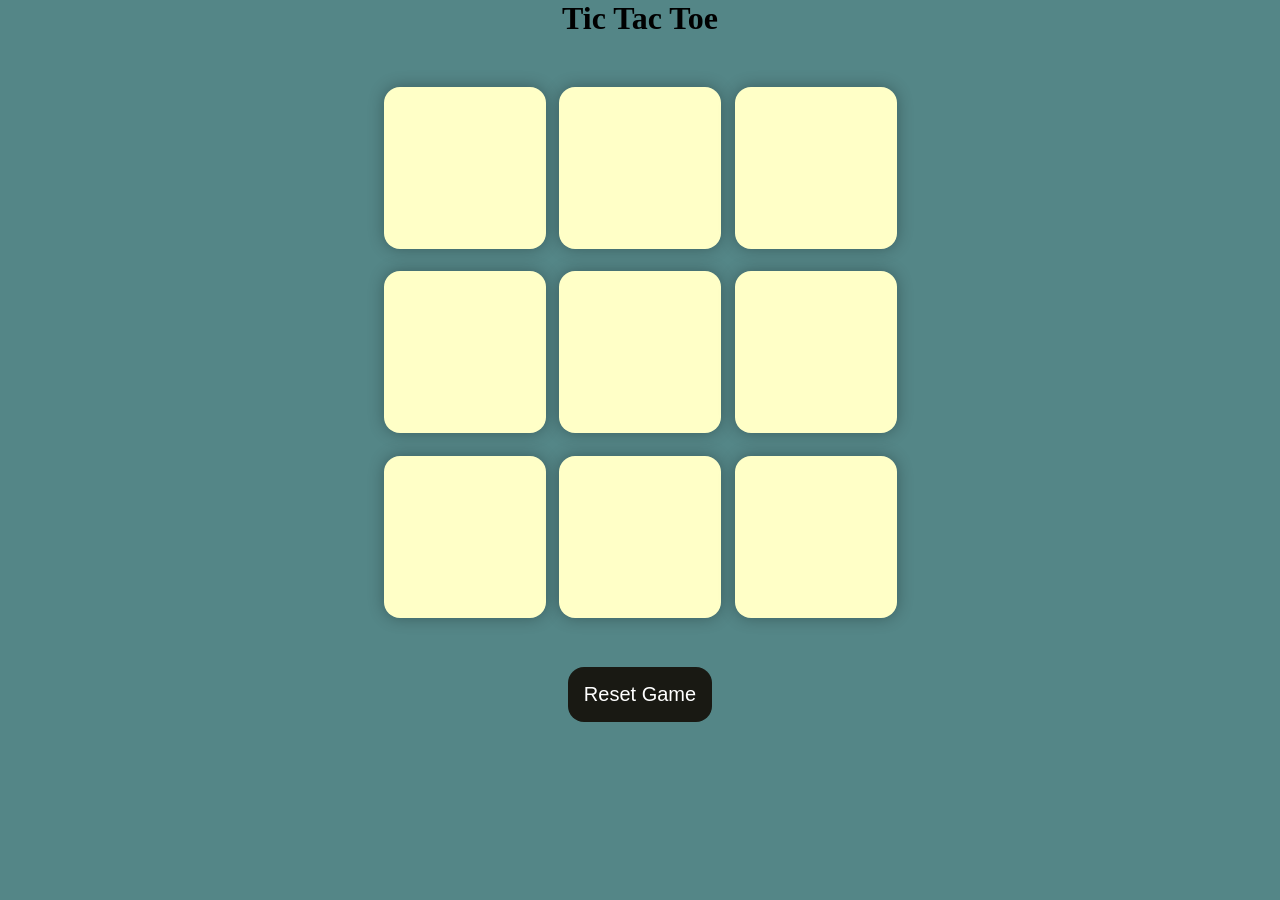
<file: TicTacToe/index.html>
<!DOCTYPE html>
<html lang="en">
  <head>
    <meta charset="UTF-8" />
    <meta name="viewport" content="width=device-width, initial-scale=1.0" />
    <title>Tic-Tac-Toe Game</title>
    <link rel="stylesheet" href="style.css" />
  </head>
  <body>
    <div class="msg-container hide">
      <p id="msg">Winner</p>
      <button id="new-btn">New Game</button>
    </div>
    <main>
      <h1>Tic Tac Toe</h1>
      <div class="container">
        <div class="game">
          <button class="box"></button>
          <button class="box"></button>
          <button class="box"></button>
          <button class="box"></button>
          <button class="box"></button>
          <button class="box"></button>
          <button class="box"></button>
          <button class="box"></button>
          <button class="box"></button>
        </div>
      </div>
      <button id="reset-btn">Reset Game</button>
    </main>
    <script src="script.js"></script>
  </body>
</html>
</file>
<file: TicTacToe/style.css>
* {
    margin: 0;
    padding: 0;
  }
  
  body {
    background-color: #548687;
    text-align: center;
  }
  
  .container {
    height: 70vh;
    display: flex;
  
    justify-content: center;
    align-items: center;
  }
  
  .game {
    height: 60vmin;
    width: 60vmin;
    display: flex;
    flex-wrap: wrap;
    justify-content: center;
    align-items: center;
    gap: 1.5vmin;
  }
  
  .box {
    height: 18vmin;
    width: 18vmin;
    border-radius: 1rem;
    border: none;
    box-shadow: 0 0 1rem rgba(0, 0, 0, 0.3);
    font-size: 8vmin;
    
    background-color: #ffffc7;
  }
  
  #reset-btn {
    padding: 1rem;
    font-size: 1.25rem;
    background-color: #191913;
    color: #fff;
    border-radius: 1rem;
    border: none;
  }
  
  #new-btn {
    padding: 1rem;
    font-size: 1.25rem;
    background-color: #191913;
    color: #fff;
    border-radius: 1rem;
    border: none;
  }
  
  #msg {
    color: #ffffc7;
    font-size: 5vmin;
  }
  
  .msg-container {
    height: 100vmin;
    display: flex;
    justify-content: center;
    align-items: center;
    flex-direction: column;
    gap: 4rem;
  }
  
  .hide {
    display: none;
  }
</file>
